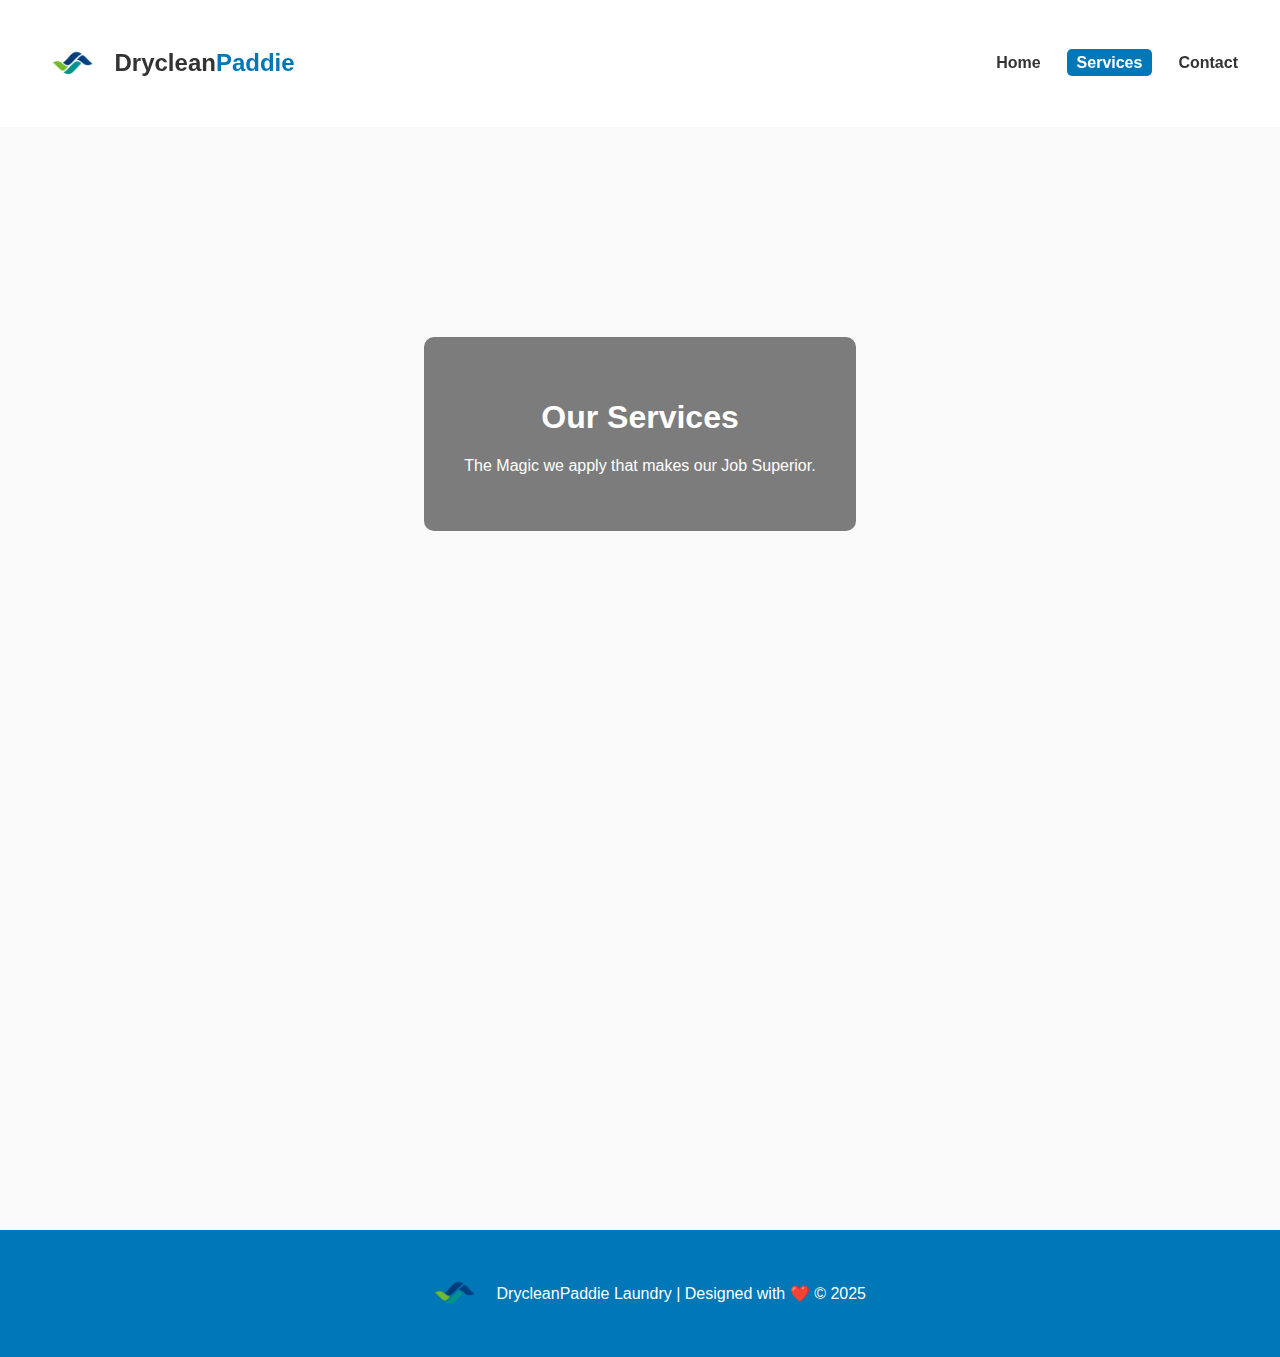
<file: services.html>
<!DOCTYPE html>
<html lang="en">
<head>
    <meta charset="UTF-8">
    <meta name="viewport" content="width=device-width, initial-scale=1.0">
    <title>Services - DrycleanPaddie Laundry</title>
    <link rel="stylesheet" href="style.css">
</head>
<body>

<header class="navbar">
    <h2 style="display: flex; align-items: center;"><img src="images\logo.png" alt="" height="55px">Dryclean<span style="color: #0077b6;">Paddie</span></h2>
     <!-- creating Hamburger menu for mobile -->
    <div class="hamburger" id="hamburger">
        <span></span>
        <span></span>
        <span></span>
    </div>
    <ul class="nav-links" id="navLinks">
        <li><a href="index.html">Home</a></li>
        <li><a href="services.html" class="active">Services</a></li>
        <li><a href="contact.html">Contact</a></li>
    </ul>
</header>

<section
      class="hero"
      style="
        background-image: url('https://images.unsplash.com/photo-1696546761269-a8f9d2b80512?w=400&auto=format&fit=crop&q=60&ixlib=rb-4.1.0&ixid=M3wxMjA3fDB8MHxzZWFyY2h8N3x8bGF1bmRyeSUyMGJ1c2luZXNzfGVufDB8fDB8fHww');
      " alt="Laundry-machine.img">
      <div class="hero-overlay">
        <h1>Our Services</h1>
        <p>
          The Magic we apply that makes our Job Superior.
        </p>
      </div>
    </section>

<section class="services reveal">
    <h2>Our Premium Services</h2>
    <div class="service-grid">
        <div class="service-card" style="background-image: url('https://images.unsplash.com/photo-1696546760788-a409fad79ffb?w=400&auto=format&fit=crop&q=60&ixlib=rb-4.1.0&ixid=M3wxMjA3fDB8MHxzZWFyY2h8MTV8fERyeSUyMENsZWFuaW5nfGVufDB8fDB8fHww');">
            <div class="service-info">
                <h3>Dry Cleaning</h3>
                <p>Professional care for delicate <br> fabrics with eco-friendly solvents.</p>
            </div>
        </div>
        <div class="service-card" style="background-image: url('https://images.unsplash.com/photo-1524404886881-0beaa13c7b78?w=400&auto=format&fit=crop&q=60&ixlib=rb-4.1.0&ixid=M3wxMjA3fDB8MHxzZWFyY2h8MTJ8fFdhc2glMjBhbmQlMjBmb2xkfGVufDB8fDB8fHww');">
            <div class="service-info">
                <h3>Wash & Fold</h3>
                <p>Your clothes washed, folded, and ready for your wardrobe.</p>
            </div>
        </div>
        <div class="service-card" style="background-image: url('https://images.unsplash.com/photo-1633680889715-2c9752bf0840?w=400&auto=format&fit=crop&q=60&ixlib=rb-4.1.0&ixid=M3wxMjA3fDB8MHxzZWFyY2h8M3x8aXJvbmluZ3xlbnwwfHwwfHx8MA%3D%3D');">
            <div class="service-info">
                <h3>Ironing</h3>
                <p>Crisp and wrinkle-free clothes <br> for a polished look.</p>
            </div>
        </div>
    </div>
</section>

<footer>
    <p  style="display: flex; align-items: center; justify-content: center;"><img src="images\logo.png" alt="" height="55px" style="left: 30px;">DrycleanPaddie Laundry | Designed with ❤️ © 2025</p>
</footer>
<script src="script.js"></script>
</body>
</html>
</file>
<file: style.css>
:root {
    --primary: #0077b6;
    --secondary: #90e0ef;
    --accent: #ffb703;
    --bg: #f9f9f9;
    --white: #fff;
}

body {
    margin: 0;
    font-family: 'Segoe UI', sans-serif;
    background: var(--bg);
    color: #333;
    scroll-behavior: smooth;
}

/* Navbar */
.navbar {
    position: sticky;
    top: 0%;
    display: flex;
    justify-content: space-between;
    padding: 1rem 2rem;
    background: rgba(255, 255, 255, 0.9);
    backdrop-filter: blur(10px);
    z-index: 100;
    align-items: center;

}

.nav-links {
    list-style: none;
    display: flex;
    gap: 1rem;
}

.nav-links a {
    text-decoration: none;
    color: #333;
    font-weight: bold;
    padding: 5px 10px;
    transition: 0.3s;
}

.nav-links a:hover,
.nav-links a.active {
    background: var(--primary);
    color: var(--white);
    border-radius: 5px;
}

/* Hero */
.hero {
    height: 55vh;
    background-size: cover;
    background-position: center;
    display: flex;
    align-items: center;
    justify-content: center;
}

.hero-overlay {
    background: rgba(0, 0, 0, 0.5);
    padding: 40px;
    text-align: center;
    color: var(--white);
    border-radius: 10px;
}

.btn {
    padding: 12px 20px;
    background: var(--primary);
    color: var(--white);
    border: none;
    border-radius: 5px;
    cursor: pointer;
    font-weight: bold;
    transition: 0.3s;
}

.btn:hover {
    background: var(--white);
    color: #0077b6;
}

/* Sections */
section {
    padding: 60px 20px;
}

/* .about h2,
p {
    text-align: center;
} */

.card-pad {
    padding: 22px;
    font-size: 18px;
    font-weight: bold;
}
.feature-card img{
    width: 300px;
    height: 240px;
}

.testimonials h2 {
    text-align: center;
}

/* customer Images */
/* .Customers img {
    margin-left: 70px;
} */
.Customers .sar{
    margin-left: 20px;
}

.Customers .prin {
    margin-left: 20px;
}

.Customers .van {
    margin-left: 25px !important;
}

.Customers p {
    font-weight: 12px;
}

/*for the features, testimonial-grid
  display: flex;
    gap: 20px;
    background-position: 90vh;
    align-items: center;
    justify-content: center; */
.features,
.testimonial-grid {
    display: flex;
    gap: 20px;
    background-position: 90vh;
    align-items: center;
    justify-content: center;
}

.features {
    margin: 50px;
}

.feature-card,
.testimonial-card {
    background: var(--white);
    padding: 10px;
    border-radius: 10px;
    box-shadow: 0 5px 15px rgba(0, 0, 0, 0.1);
}



.service-grid{
    display: grid;
    gap: 20px;
    grid-template-columns: repeat(auto-fit, minmax(250px, 1fr));
}

/* Services */
.service-grid {
    grid-template-columns: repeat(auto-fit, minmax(250px, 1fr));
}



.service-card {
    position: relative;
    height: 300px;
    background-size: cover;
    background-position: center;
    border-radius: 10px;
    overflow: hidden;
    cursor: pointer;
    transition: transform 0.3s;
}

.service-card:hover {
    transform: scale(1.05);
}

.service-info {
    position: absolute;
    bottom: 0;
    background: rgba(0, 0, 0, 0.6);
    color: var(--white);
    width: 100%;
    padding: 20px;
}

.phone{
    display: flex;;
    align-items: center;
    justify-content: center;
    gap: 10px;
    margin-bottom: 10px;
}
/* Contact Form */
form {
    max-width: 400px;
    margin: auto;
    display: flex;
    flex-direction: column;
    gap: 15px;
}

input,
textarea {
    padding: 10px;
    border: 1px solid #ddd;
    border-radius: 5px;
}

/* Animations */
.reveal {
    opacity: 0;
    transform: translateY(50px);
    transition: all 0.8s ease;
}

.reveal.active {
    opacity: 1;
    transform: translateY(0);
}

footer {
    background: var(--primary);
    color: var(--white);
    text-align: center;
    padding: 20px;
}

/* Base styles (Desktop First) — already in your main CSS */

/* Tablets (768px and below) */
@media (max-width: 768px) {
    .navbar {
        flex-direction: row;
        align-items: center;
        padding: 1rem;
    }

    .nav-links {
        flex-direction: column;
        width: 100%;
        gap: 0.5rem;
        margin-top: 10px;
    }

    .hero {
        height: 60vh;
        padding: 20px;
    }

    .hero-overlay {
        padding: 20px;
        font-size: 0.95rem;
    }

    section {
        padding: 40px 15px;
    }

    .service-grid,
    .testimonial-grid,
    .features {
        flex-direction: column;
        margin: 34px;
    }


}

/* Mobile (480px and below) */
@media (max-width: 480px) {
    .navbar {
        align-items: center;
        padding-left:1rem;
    }
    


    nav-links {
        align-items: center;
        text-align: center;
    }

    .hero {
        height: 50vh;
    }

    .hero-overlay h1 {
        font-size: 1.6rem;
    }

    .hero-overlay p {
        font-size: 0.9rem;
    }

    .btn {
        padding: 10px 16px;
        font-size: 0.9rem;
    }
    
    .testimonial-grid,
    .features {
        flex-direction: column;
        padding: 14px;
    }
    .service-grid{
        grid-template-columns: repeat(auto-fit, minmax(250px, 1fr));
    }
    
    .about h2, p{
        padding-right: 18px;
        text-align: start;
    }

    .feature-card img {
        width: 306px;
    }



    form {
        width: 100%;
    }

    input,
    textarea {
        font-size: 0.9rem;
    }
}

/* Hamburger Menu */
.hamburger {
    display: flex;
    flex-direction: column;
    cursor: pointer;
    gap: 5px;
    visibility: hidden;
}

.hamburger span {
    width: 25px;
    height: 3px;
    background: #333;
    border-radius: 2px;
    transition: 0.3s;
}

/* Mobile Menu for Hamburger Menu */
@media (max-width: 768px) {
    .hamburger {
        display: flex;
        visibility: visible;
    }
     
    .nav-links {
        position: absolute;
        top: 100px;
        right: 10px;
        left: 10px;
        background: rgba(255, 255, 255, 0.95);
        backdrop-filter: blur(10px);
        flex-direction: column;
        gap: 15px;
        padding: 20px;
        border-radius: 10px;
        box-shadow: 0 5px 15px rgba(0, 0, 0, 0.1);
        display: none;
    }

    .nav-links.show {
        display: flex;
        animation: fadeIn 0.3s ease-in-out;
    }

    @keyframes fadeIn {
        from {
            opacity: 0;
            transform: translateY(-10px);
        }

        to {
            opacity: 1;
            transform: translateY(0);
        }

    }

    /* Animate Hamburger into X */
    .hamburger.active span:nth-child(1) {
        transform: rotate(45deg) translate(5px, 5px);
    }
    .hamburger.active span:nth-child(2) {
        opacity: 0;
    }
    .hamburger.active span:nth-child(3) {
        transform: rotate(-45deg)
        translate(6px, -6px)
    }

}
</file>
